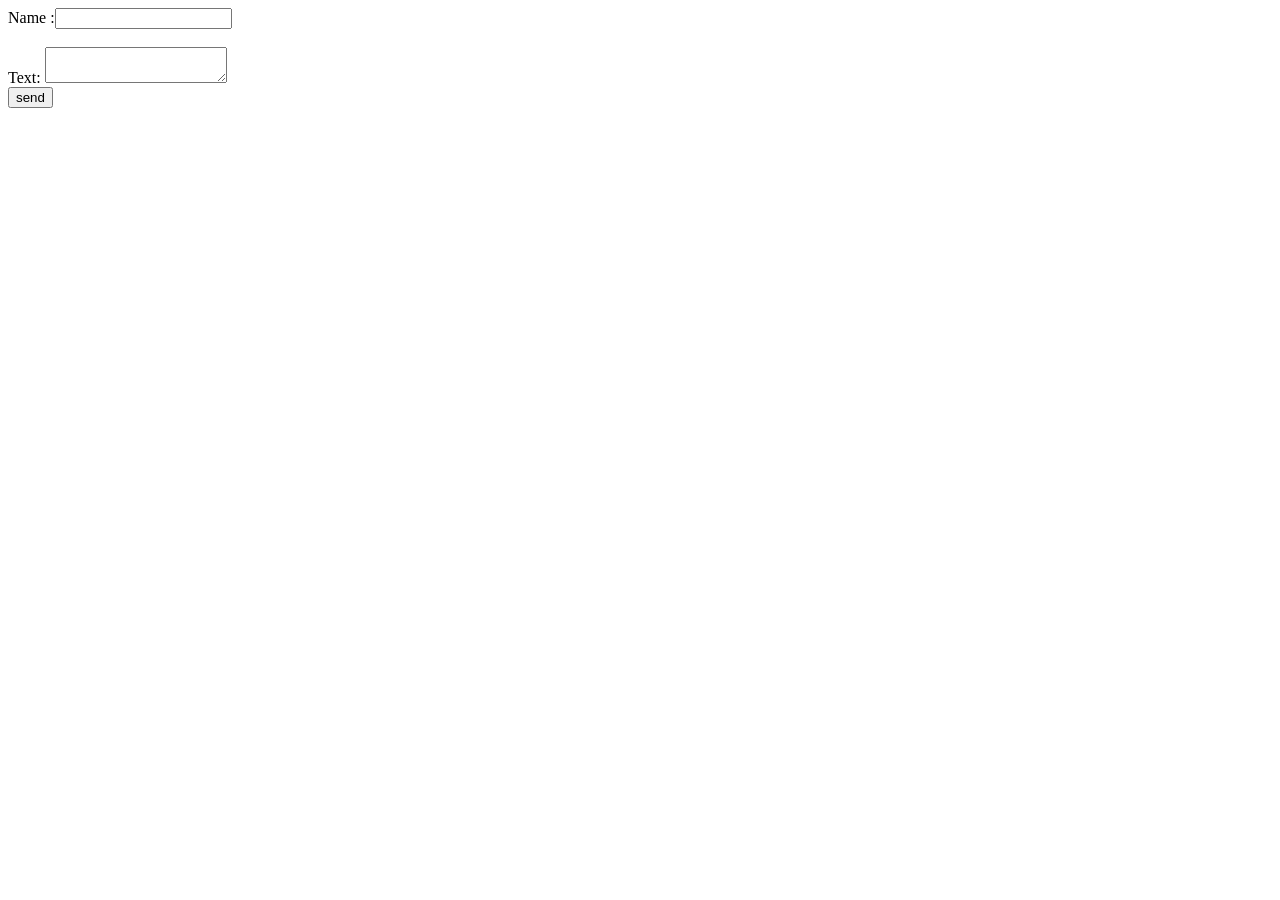
<file: Lab_05/index.html>
<!DOCTYPE HTML>
<html>

<head>
    <meta charset=utf-8>
    <script language="JavaScript" type="text/javascript" src="https://cdnjs.cloudflare.com/ajax/libs/jquery/3.2.1/jquery.min.js"></script>
    <script src="https://comet-server.com/CometServerApi.js" type="text/javascript"></script>

    <style>
        pre {
            border: 1px solid #ccc;
            padding: 5px;
            background-color: #EEE;
        }
    </style>
</head>

<body>

    <div id="web_chat"></div>

    <div>
        Name :<input type="text" id="name"><br><br> Text: <textarea id="text"></textarea><br>
        <input type="button" onclick="send();" value="send"><br>
    </div>

    <script type="text/javascript">
        $(document).ready(function() {
            cometApi.start({
                node: "app.comet-server.ru",
                dev_id: 15
            })

            cometApi.subscription("simplechat.newMessage", function(event) {
                $("#web_chat").append('<b>' + HtmlEncode(event.data.name) + '</b>')
                $("#web_chat").append('<pre>' + HtmlEncode(event.data.text) + '</pre>')
                $("#web_chat").append('<br>')
            })
        })

        function HtmlEncode(s) {
            var el = document.createElement("div");
            el.innerText = el.textContent = s;
            s = el.innerHTML;
            return s;
        }


        function send() {
            var name = $('#name').val();
            var text = $('#text').val();

            $.ajax({
                url: "https://comet-server.com/doc/CppComet/chat-example/chat.php",
                type: "POST",
                data: "text=" + encodeURIComponent(text) + "&name=" + encodeURIComponent(name)
            });
        }
    </script>
</body>

</html>
</file>
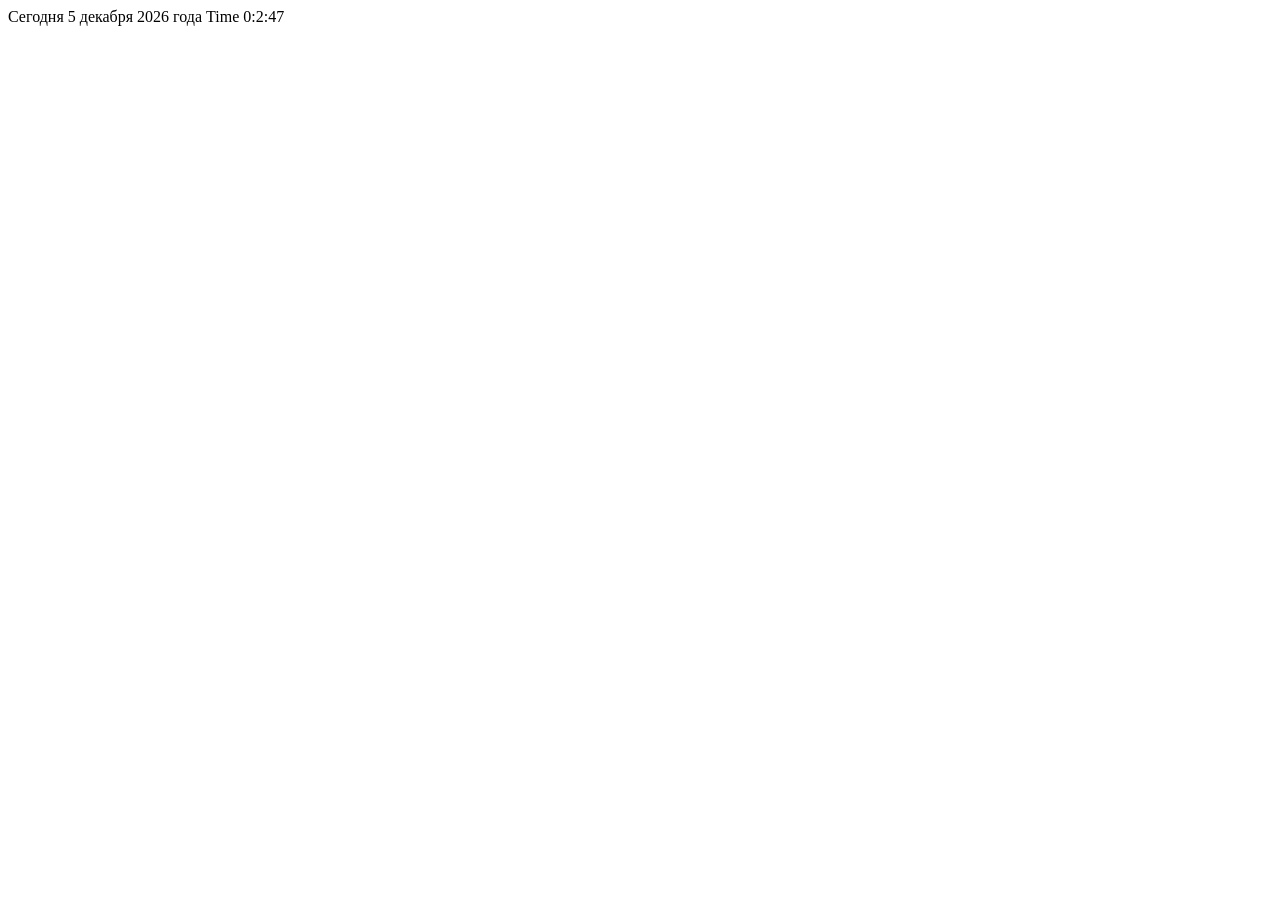
<file: Lab_10/index.html>
<!DOCTYPE html>
<html lang="en">

<head>
    <meta charset="UTF-8">
    <meta name="viewport" content="width=device-width, initial-scale=1.0">
    <title>Document</title>
    <script src="js/js.js" type="text/javascript"></script>
</head>

<body>
    <button onclick="Show()">Show</button>
</body>

</html>
</file>
